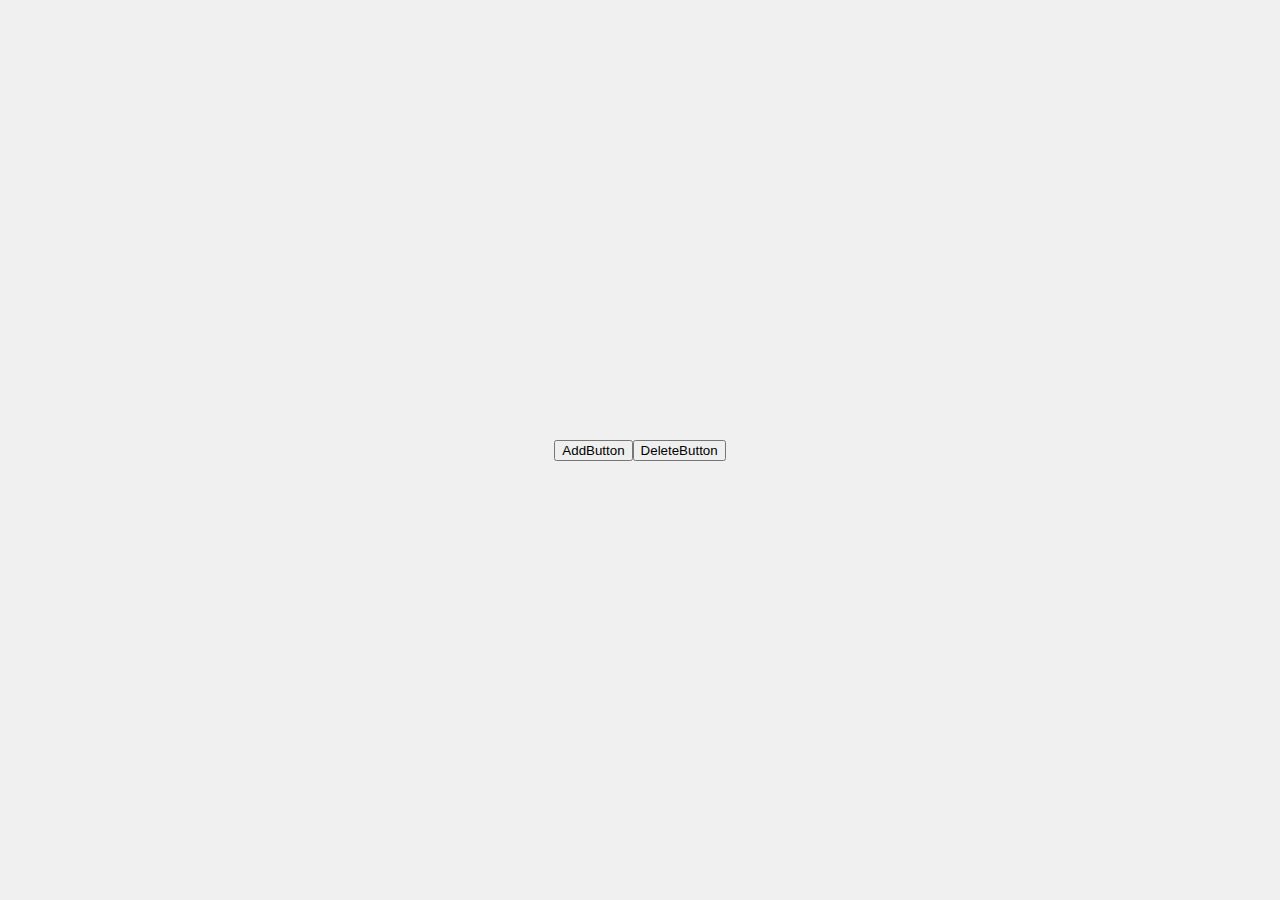
<file: index.html>
<!DOCTYPE html>
<html lang="en">
  <head>
    <meta charset="UTF-8" />
    <meta name="viewport" content="width=device-width, initial-scale=1.0" />
    <title>Document</title>
    <link rel="stylesheet" type="text/css" href="style.css" />
  </head>
  <body>
    <!-- <h1 id="hello">Hello world!</h1> -->
    <!-- <h1>Hello world!</h1> -->

    <!-- alert("Hello ladies and gentlemen!"); -->
    <!-- <h2 class="Heading2">Hey</h2>
    <h2 class="Heading2"> there!</h2> -->

    <!-- <span>Me after getting beat up!!!</span>

    <button id="btnAdd" onclick="addTask()">Add</button>
    <button class="btnDelete" onclick="deleteTask()">Delete</button> -->

    <button>AddButton</button>
    <button>DeleteButton</button>

    <script src="index.js"></script>
  </body>
</html>
</file>
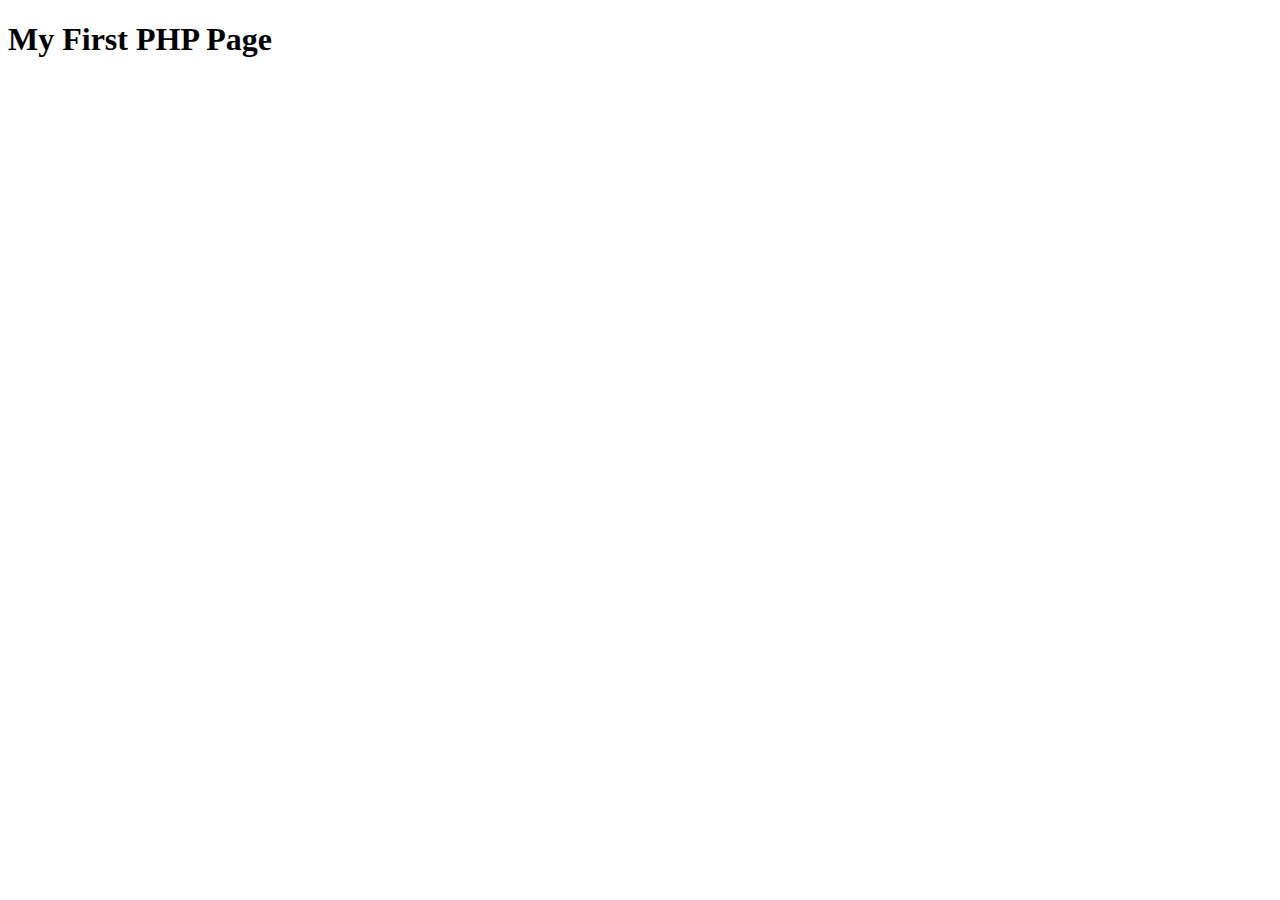
<file: hello.html>
<!DOCTYPE html>
<html lang="en">
<head>
    <meta charset="UTF-8">
    <meta name="viewport" content="width=device-width, initial-scale=1.0">
    <title>Document</title>
</head>
<body>
    <h1>My First PHP Page</h1>
    
</body>
</html>
</file>
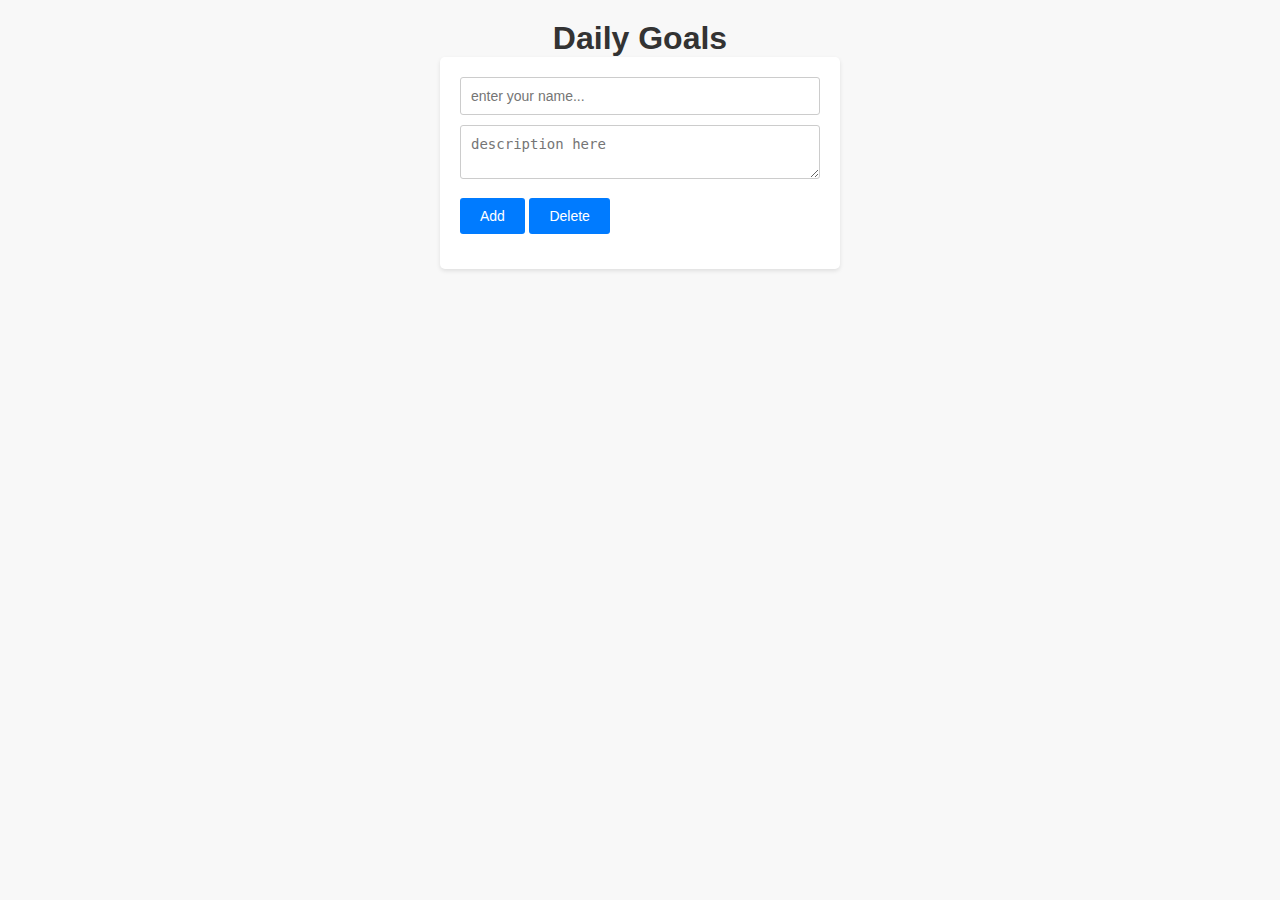
<file: todoAPP/todo.html>
<!DOCTYPE html>
<html lang="en">
  <head>
    <meta charset="UTF-8" />
    <meta name="viewport" content="width=device-width, initial-scale=1.0" />
    <title>Daily Goals</title>
    <link rel="stylesheet" href="todo.css" />
  </head>
  <body>
    <H1>Daily Goals</H1>
    <form action="">
        <input type="text"id="title" placeholder="enter your name...">
        <textarea name="" id="description" placeholder="description here"></textarea>

        <button>Add</button>
        <button>Delete</button>
    </form>

    <script src="todo.js"></script>
  </body>
</html>
</file>
<file: style.css>
body {
    font-family: Arial, sans-serif;
    background-color: #f0f0f0;
    margin: 0;
    padding: 0;
    display: flex;
    justify-content: center;
    align-items: center;
    height: 100vh;
}

h1 {
    color: #333;
    background-color: aqua;
    font-size: 3em;
    text-align: center;
}
</file>
<file: todoAPP/todo.css>
/* body {}

form {
    width: 100%;
    height: 100%;
    background-color: #f5f5f5;
    display: flex;
    flex-direction: column;
    align-items: center;
    justify-content: center;
}

.container{
    background-color: #fff;
    margin: auto;
    padding: 30px;
    width: 70%;
    box-sizing: border-box;
    min-height: 100vh;
}
h1{
    font-size: 30px;
    font-weight: bold;
    margin-bottom: 20px;
}
input,
button,
textarea
{
    padding: 10px;
    outline: none;
    margin: 10px;
    border: 1px solid rgba(0,0,0,0.2);
    font: 100 1.1rem sans-serif;
    border-radius: 5px;
}
button{
    background-color: #f5f5f5;
}
button:hover{
    background-color: chocolate;
}
.task{
    background-color: rgb(247,247,247);
    display: flex;
    align-items: center;

}

.task > div{

} */

/* todo.css */

* {
    margin: 0;
    padding: 0;
    box-sizing: border-box;
}

body {
    background-color: #f8f8f8;
    font-family: Arial, sans-serif;
}

h1 {
    text-align: center;
    margin-top: 20px;
    color: #333;
}

form {
    max-width: 400px;
    margin: 0 auto;
    padding: 20px;
    background-color: #fff;
    border-radius: 5px;
    box-shadow: 0 2px 4px rgba(0, 0, 0, 0.1);
}

input[type="text"],
textarea {
    width: 100%;
    padding: 10px;
    margin-bottom: 10px;
    border: 1px solid #ccc;
    border-radius: 3px;
    font-size: 14px;
}

button {
    background-color: #007bff;
    color: #fff;
    border: none;
    padding: 10px 20px;
    border-radius: 3px;
    cursor: pointer;
    font-size: 14px;
    transition: background-color 0.3s ease;
}

button:hover {
    background-color: #0056b3;
}

form > * {
    margin-bottom: 15px;
}
.task{
    background-color: rgb(247,247,247);
    display: flex;
    align-items: center;

}

.task > div{
    width: 100%;
}

.task span{
    color:rgba(0, 0, 0, 0.632)
}
</file>
